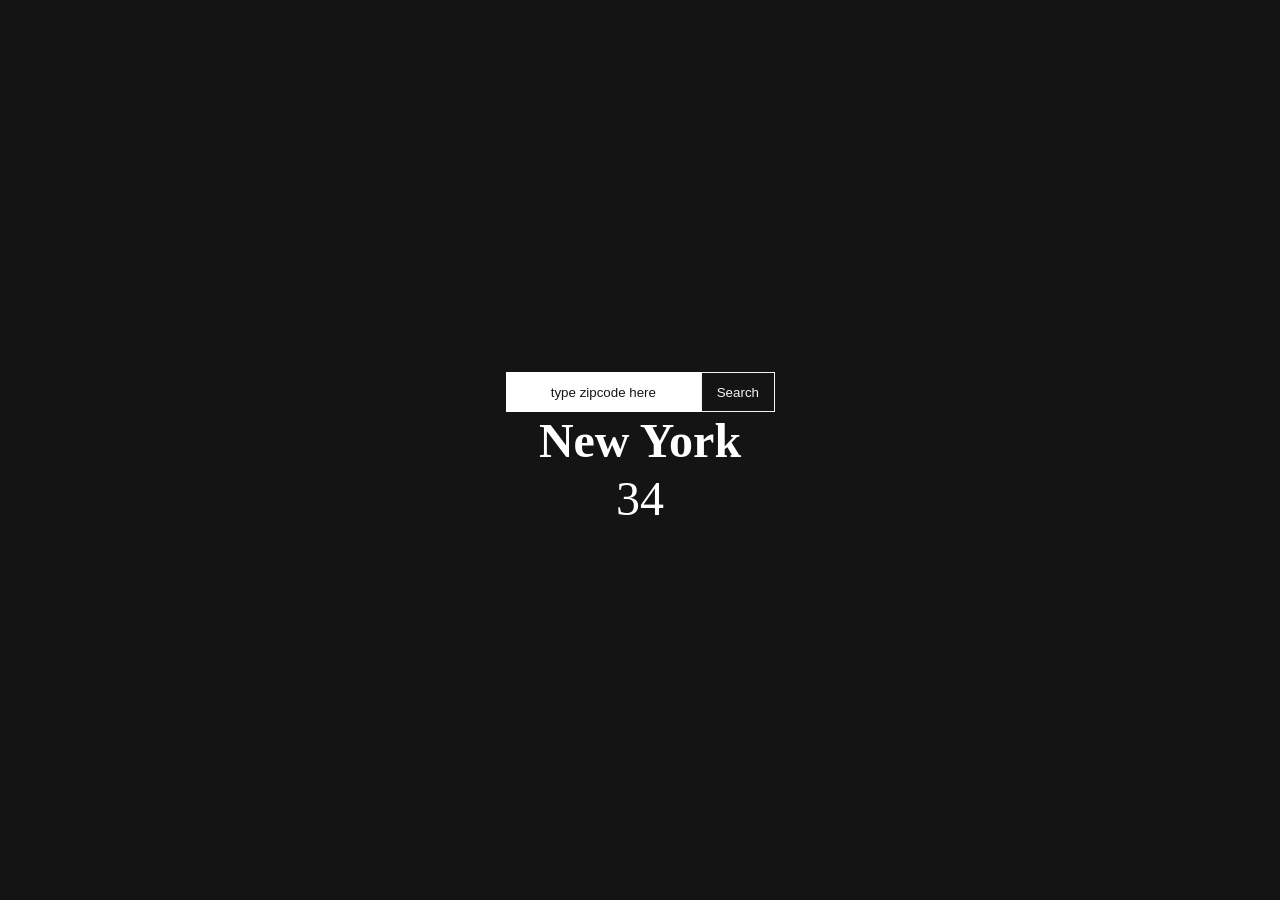
<file: weather-widget/index.html>
<!DOCTYPE html>
<html lang="en">
<head>
  <meta charset="UTF-8">
  <meta name="viewport" content="width=device-width, initial-scale=1.0">
  <title>Weather Widget</title>
  <link rel="stylesheet" href="styles/style.css">
</head>
<body>
<div class="container">
  <div class="input-container">
    <form>
      <input type="text" class="zipcode" placeholder="type zipcode here">
      <button type="button" class="search-button">Search</button>
    </form>
  </div>
  <div class="output-container">
    <h2 class="city_name">New York</h2>
    <p class="temperature">34</p>
  </div>
</div>
</body>
</html>
</file>
<file: weather-widget/styles/style.css>
* {
  box-sizing: border-box;
  margin: 0;
  padding: 0;
}

html,
body {
  height: 100%;
  background-color: #141414;
}

.container {
  height: 100%;
  display: flex;
  flex-direction: column;
  align-items: center;
  justify-content: center;
}

form {
  display: flex;
}

input[type="text"] {
  width: 100%;
  height: 40px;
  border: none;
  text-align: center;
}

input::placeholder{
  color: #141414;
}

.search-button {
  color: #f4f4f4;
  background-color: #141414;
  width: 100px;
  height: 40px;
  text-align: center;
  line-height: 40px;
  border: 1px solid #f4f4f4;
}

.output_component{
  position: absolute;
  top: 60%;
  left: 50%;
  transform: translate(-50%, -50%);
}

.city_name, .temperature{
  text-align: center;
  font-size: 3em;
  line-height: 1.2em;
  color: white;
}
</file>
